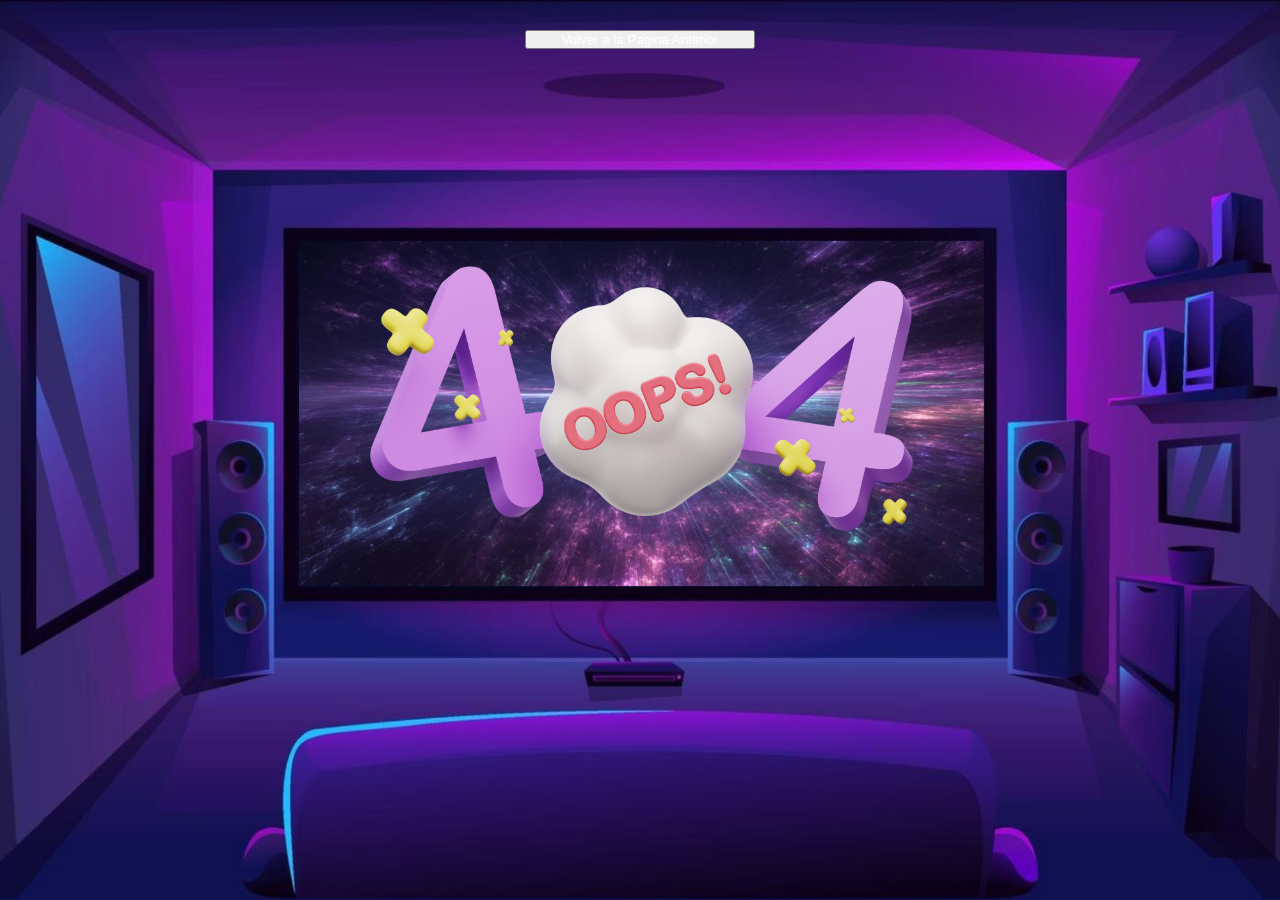
<file: html/error404.html>
<!DOCTYPE html>
<html lang="es">

<head>
    <meta charset="UTF-8" />
    <meta name="viewport" content="width=device-width, initial-scale=1.0" />
    <meta name="author" content="Gustavo Bulacia, Hugo Caro, Yamile Cassen, Pablo Ramallo">
    <meta name="keywords" content="Peliculas, Series, a la carta, alquiler">
    <meta name="description" content="Pagina Web dedicada al alquiler de peliculas y series.">
    <meta name="copyright" content="@Copyright todos los derechos reservados">
    <link href="https://cdn.jsdelivr.net/npm/bootstrap@5.3.2/dist/css/bootstrap.min.css" rel="stylesheet"
        integrity="sha384-T3c6CoIi6uLrA9TneNEoa7RxnatzjcDSCmG1MXxSR1GAsXEV/Dwwykc2MPK8M2HN" crossorigin="anonymous" />
        <link rel="stylesheet" href="https://stackpath.bootstrapcdn.com/font-awesome/4.7.0/css/font-awesome.min.css">
    
    <link rel="stylesheet" href="../css/styles.css" />
    <title>Cine Club</title>
</head>

<body class="fondo-404">
    <header>
        
    </header>
    <main>
        <!-- <br><br><br><br>
        <div class="container text-center">
          <img src="https://codemonkeyjunior.files.wordpress.com/2019/03/mistake-1194670_960_720.png?w=409&h=409" alt="error404" class="img-fluid">
          <div>
            <button type="button" class="btn btn-primary btn-lg"><a href="../index.html" class="a-red">Volver al Inicio</a></button>

        </div>
        </div> -->

       <!--  <div">
            <img src="../images/pagina404.png" alt="" width="100%" height="100%">
           
        </div> -->
        <div class="boton-volver conteiner">
            <button type="button" class="btn btn-primary botn-custom"><a href="../index.html" class="a-red">Volver a la Pagina Anterior</a></button>
        </div>
        
        
    </main>

    

  
      
    </body>

    <script src="https://cdn.jsdelivr.net/npm/bootstrap@5.3.2/dist/js/bootstrap.bundle.min.js"
        integrity="sha384-C6RzsynM9kWDrMNeT87bh95OGNyZPhcTNXj1NW7RuBCsyN/o0jlpcV8Qyq46cDfL"
        crossorigin="anonymous"></script>
</body>

</html>
</file>
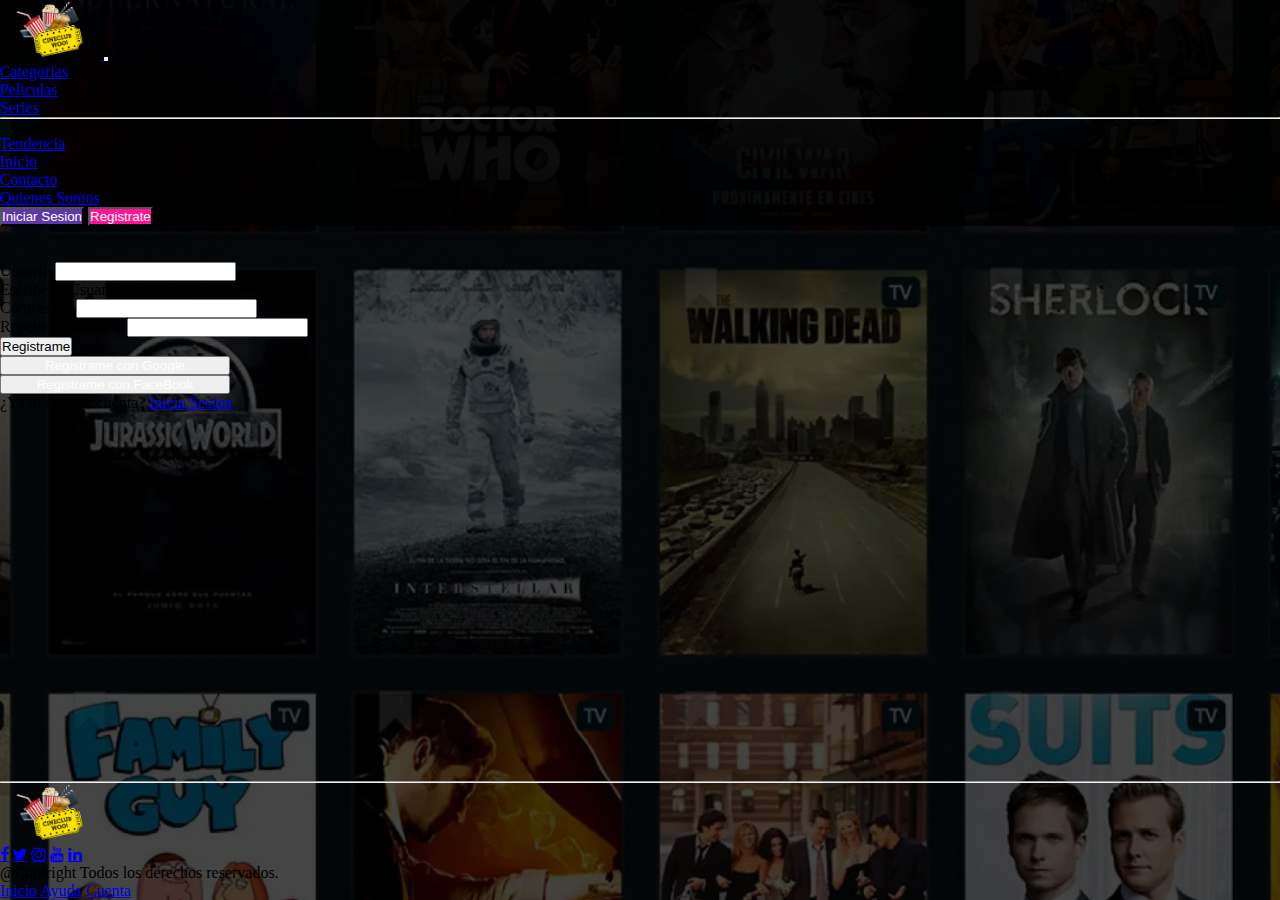
<file: html/Resgistro.html>
<!DOCTYPE html>
<html lang="en">

<head>
  <meta charset="UTF-8">
  <meta name="viewport" content="width=device-width, initial-scale=1.0">
  <title>Resgistro</title>
  <link href="https://cdn.jsdelivr.net/npm/bootstrap@5.3.1/dist/css/bootstrap.min.css" rel="stylesheet"
    integrity="sha384-4bw+/aepP/YC94hEpVNVgiZdgIC5+VKNBQNGCHeKRQN+PtmoHDEXuppvnDJzQIu9" crossorigin="anonymous">
    <link rel="stylesheet" href="https://stackpath.bootstrapcdn.com/font-awesome/4.7.0/css/font-awesome.min.css">
    
  <link rel="stylesheet" href="../css/styles.css">
  <link rel="stylesheet" href="https://cdn.jsdelivr.net/npm/bootstrap-icons@1.10.5/font/bootstrap-icons.css">

</head>

<body class="fondo-registro">
  <header>
    <nav class="navbar navbar-expand-lg styles border-bottom border-body fixed-top" data-bs-theme="dark">
      <div class="d-flex justify-content-between container-fluid">
          <a class="navbar-brand" href="../index.html"> <img
              src="../images/logo.1.png" alt="Logo de pagian web"
              width="100">
          </a>
              
          
          <button class="navbar-toggler" type="button" data-bs-toggle="collapse"
              data-bs-target="#navbarSupportedContent" aria-controls="navbarSupportedContent"
              aria-expanded="false" aria-label="Toggle navigation">
              <span class="navbar-toggler-icon"></span>
          </button>
          <div class="collapse navbar-collapse" id="navbarSupportedContent">
              <ul class="navbar-nav me-auto mb-2 mb-lg-0">
                  <li class="nav-item dropdown">
                      <a class="nav-link dropdown-toggle" href="#" role="button" data-bs-toggle="dropdown"
                          aria-expanded="false">
                          Categorias
                      </a>
                      <ul class="dropdown-menu">
                          <li><a class="dropdown-item" href="./error404.html">Peliculas</a></li>
                          <li><a class="dropdown-item" href="./error404.html">Series</a></li>
                          <li>
                              <hr class="dropdown-divider" />
                          </li>
                          <li>
                              <a class="dropdown-item" href="./error404.html">Tendencia</a>
                          </li>
                      </ul>
                  </li>
                  <li class="nav-item">
                      <a class="nav-link active" aria-current="page" href="../index.html">Inicio</a>
                  </li>
                  <li class="nav-item ">
                      <a class="nav-link" href="./contacto.html">Contacto</a>
                  </li>
                  <li class="nav-item ">
                      <a class="nav-link" href="./sobre_nosotros.html">Quienes Somos</a>
                  </li>

                  
              </ul>
            
              <div>
                  <button type="button" class="btn btn-secondary btn-inicio"><a href="../html/IniciarSesion.html" class="a-red">Iniciar Sesion</a></button>
                  <button type="button" class="btn btn-secondary btn-regist"><a href="../html/Resgistro.html" class="a-red">Registrate</a></button>
              </div>
          </div>
      </div>
  </nav>
  </header>

  <br>
  <br>
  <div class="mt-5"></div>
  <main class="capa-oscura">
    <!-- <div class="text-center my-3">
      <img src="../images/iniciasesion.png"
        alt="foto registro" width="350px" class="img-fluid">

    </div> -->
    <div class="d-flex justify-content-center flex-wrap">
      <div class="mx-2">
        <!-- <img src="https://fotografias.lasexta.com/clipping/cmsimages01/2022/10/05/0FE9DA04-E53C-4A99-8A05-E0EFCF03F67A/sala-cine_98.jpg?crop=953,536,x46,y0&width=1900&height=1069&optimize=low&format=webply" alt="registro" width="380px"
          class="img-fluid mt-5"> -->
      </div>
      <div>
        <div>
          <form class="w-register">
            <div class="mb-3">
              <label for="exampleInputEmail1" class="form-label text-white">Usuario</label>
              <input type="text" class="form-control" id="exampleInputEmail1" aria-describedby="emailHelp" required
                maxlength="25" minlength="2" pattern="[a-zA-Z0-9]{2,25}">
              <div id="emailHelp" class="form-text text-secondary">Escribe tu Usuario.</div>
            </div>
            <div class="mb-3">
              <label for="exampleInputPassword1" class="form-label text-white">Contraseña</label>
              <input type="password" class="form-control" id="exampleInputPassword1" maxlength="50" minlength="8"
                required>
            </div>

            <div class="mb-3">
              <label for="exampleInputPassword1" class="form-label text-white">Repetir Contraseña</label>
              <input type="password" class="form-control" id="exampleInputPassword1" maxlength="50" minlength="8"
                required>
            </div>

            <div class="text-center">
              <button type="submit" class="btn btn-primary">Registrame</button>
            </div>


          </form>

        </div>
      </div>
    </div>
    <div class="text-center mt-2">
      <div class="mb-2"><button type="button" class="btn btn-danger botn-custom"><a href="./Error404.html" class="a-red">Registrame con
        Google</a></button>
      </div>
      <div>
        <button type="button" class="btn btn-primary botn-custom"><a href="./Error404.html" class="a-red">Registrame con
          FaceBook</a></button>
      </div>
       
      <p class="my-5 text-white">¿Ya tienes una cuenta? <a href="./IniciarSesion.html" class="text-success text-decoration-none">Inicia Sesion</a></p>
    </div>
  </main>
  <footer class="mt-5 mb-3 w-100">
    <hr class="mt-3">
      <section>
        <div class="conteiner-fluid text-lg-start mt-5" >
          <img src="../images/logo.1.png" alt="" width="100px">
        </div>
          <div class="container-fluid">
              <div class="row">
                  <div class="col-sm-12 text-sm-center w-100">
                      <a href="./html/error404.html" class="fa fa-facebook p-2" ></a>
                      <a href="./html/error404.html" class="fa fa-twitter p-2" ></a>
                      <a href="./html/error404.html" class="fa fa-instagram p-2" ></a>
                      <a href="./html/error404.html" class="fa fa-youtube p-2" ></a>
                      <a href="./html/error404.html" class="fa fa-linkedin p-2" ></a>
                  </div>
                  <div class="col-sm-12 text-sm-center   text-lg-end mx-auto text-md-center ">
                      <p class="text-white">@Copiright Todos los derechos reservados.</p>
                      <a href="./index.html" class="p-3 text-decoration-none">Inicio</a>
                      <a href="./html/contacto.html" class="p-3 text-decoration-none">Ayuda</a>
                      <a href="./html/IniciarSesion.html" class="p-3 text-decoration-none">Cuenta</a>
                  </div>
              </div>
          </div>
      </section>
  </footer>







  <script src="https://cdn.jsdelivr.net/npm/bootstrap@5.3.1/dist/js/bootstrap.bundle.min.js"
    integrity="sha384-HwwvtgBNo3bZJJLYd8oVXjrBZt8cqVSpeBNS5n7C8IVInixGAoxmnlMuBnhbgrkm"
    crossorigin="anonymous"></script>
</body>

</body>

</html>
</file>
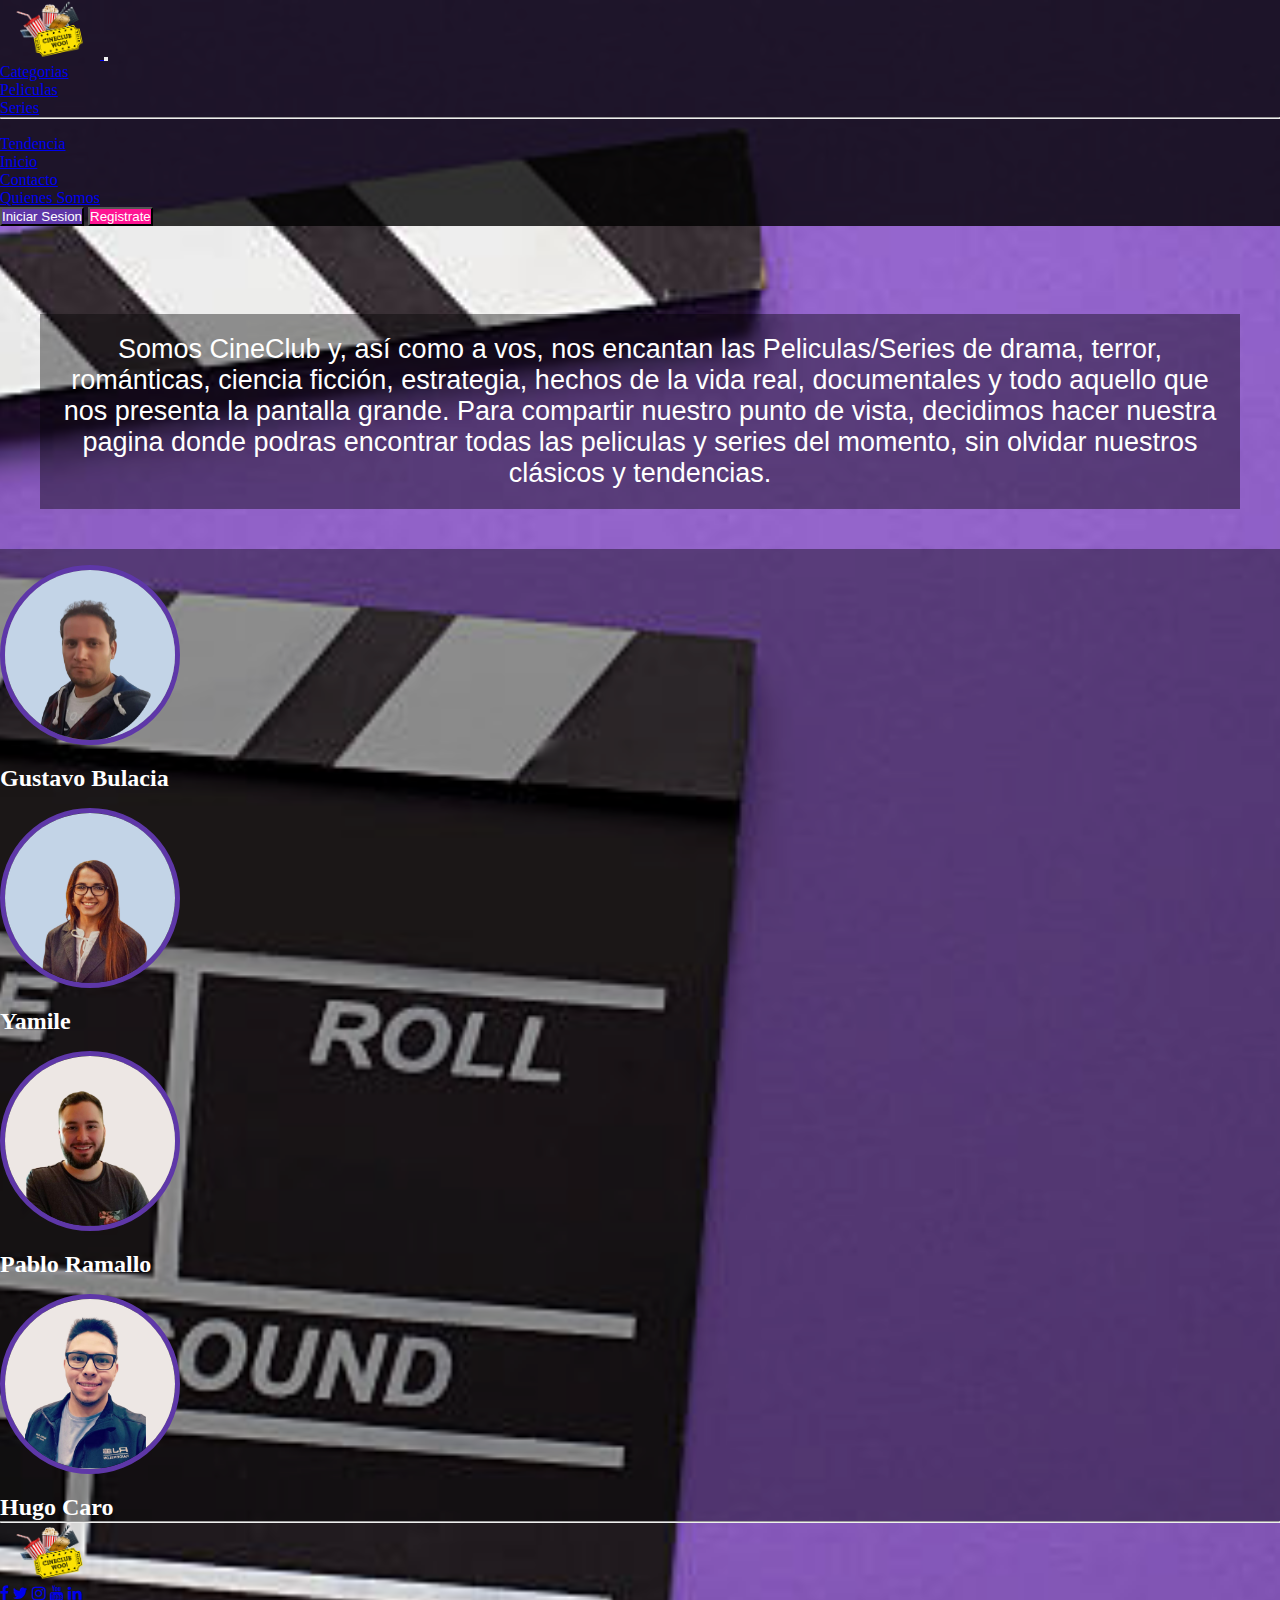
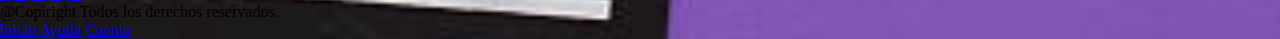
<file: html/sobre_nosotros.html>
<!DOCTYPE html>
<html lang="en">
<head>
    <meta charset="UTF-8">
    <meta name="viewport" content="width=device-width, initial-scale=1.0">
    
    <link href="https://cdn.jsdelivr.net/npm/bootstrap@5.3.2/dist/css/bootstrap.min.css" rel="stylesheet"
        integrity="sha384-T3c6CoIi6uLrA9TneNEoa7RxnatzjcDSCmG1MXxSR1GAsXEV/Dwwykc2MPK8M2HN" crossorigin="anonymous" />
        <link rel="stylesheet" href="https://stackpath.bootstrapcdn.com/font-awesome/4.7.0/css/font-awesome.min.css">
    <link rel="stylesheet" href="../css/styles.css">
    <title>Quienes somos</title>
</head>
<body class="body-sobre-nosotros">
    <header>
        <nav class="navbar navbar-expand-lg styles border-bottom border-body fixed-top" data-bs-theme="dark">
            <div class="d-flex justify-content-between container-fluid">
                <a class="navbar-brand" href="../index.html"> <img
                    src="../images/logo.1.png" alt="Logo de pagian web"
                    width="100">
                </a>
                    
                
                <button class="navbar-toggler" type="button" data-bs-toggle="collapse"
                    data-bs-target="#navbarSupportedContent" aria-controls="navbarSupportedContent"
                    aria-expanded="false" aria-label="Toggle navigation">
                    <span class="navbar-toggler-icon"></span>
                </button>
                <div class="collapse navbar-collapse" id="navbarSupportedContent">
                    <ul class="navbar-nav me-auto mb-2 mb-lg-0">
                        <li class="nav-item dropdown">
                            <a class="nav-link dropdown-toggle" href="#" role="button" data-bs-toggle="dropdown"
                                aria-expanded="false">
                                Categorias
                            </a>
                            <ul class="dropdown-menu">
                                <li><a class="dropdown-item" href="./error404.html">Peliculas</a></li>
                                <li><a class="dropdown-item" href="./error404.html">Series</a></li>
                                <li>
                                    <hr class="dropdown-divider" />
                                </li>
                                <li>
                                    <a class="dropdown-item" href="./error404.html">Tendencia</a>
                                </li>
                            </ul>
                        </li>
                        <li class="nav-item">
                            <a class="nav-link active" aria-current="page" href="../index.html">Inicio</a>
                        </li>
                        <li class="nav-item ">
                            <a class="nav-link" href="./contacto.html">Contacto</a>
                        </li>
                        <li class="nav-item ">
                            <a class="nav-link" href="./sobre_nosotros.html">Quienes Somos</a>
                        </li>

                        
                    </ul>
                  
                    <div>
                        <button type="button" class="btn btn-secondary btn-inicio"><a href="../html/IniciarSesion.html" class="a-red">Iniciar Sesion</a></button>
                        <button type="button" class="btn btn-secondary btn-regist"><a href="../html/Resgistro.html" class="a-red">Registrate</a></button>
                    </div>
                </div>
            </div>
        </nav>
    </header>
    <main>
        <div class="div-padre">
    
            <div class="desarrollo">
    
                <p class="text-p">Somos CineClub y, así como a vos, nos encantan las Peliculas/Series de drama, terror, románticas, ciencia ficción, estrategia, hechos de la vida real, documentales y todo aquello que nos presenta la pantalla grande.
                    Para compartir nuestro punto de vista, decidimos hacer nuestra pagina donde podras encontrar todas las peliculas y series del momento, sin olvidar nuestros clásicos y tendencias. 
                </p>
    
            </div>
        </div>
        <div class="container integrantes mb-4">
            <div class="row justify-content-center text-center">
                    <div class="col-sm-auto col-md-6 col-lg-3">
                        <img src="../images/5.png" width="180" alt="" class="box-img" id="foto">
                        <h2>Gustavo Bulacia</h2>
                        
                    </div>
                    <div class="col-sm-auto col-md-6 col-lg-3">
                        <img src="../images/4.png" width="180" alt="" class="box-img" id="foto">
                        <h2>Yamile </h2>
                        
                    </div>
                    <div class="col-sm-auto col-md-6 col-lg-3">
                        <img src="../images/2.png" width="180" alt="" class="box-img" id="foto">
                        <h2>Pablo Ramallo</h2>
                       
                    </div>
                    <div class="col-sm-auto col-md-6 col-lg-3">
                        <img src="../images/3.png" width="180" alt="" class="box-img" id="foto">
                        <h2>Hugo Caro</h2>
                        
                    </div>
                
            </div>
        </div>
    
    
    
    </main>
    <footer class="mt-5 mb-3 w-100">
        <hr class="mt-3">
          <section>
            <div class="conteiner-fluid text-lg-start mt-5" >
              <img src="../images/logo.1.png" alt="" width="100px">
            </div>
              <div class="container-fluid">
                  <div class="row">
                      <div class="col-sm-12 text-sm-center w-100">
                          <a href="./html/error404.html" class="fa fa-facebook p-2" ></a>
                          <a href="./html/error404.html" class="fa fa-twitter p-2" ></a>
                          <a href="./html/error404.html" class="fa fa-instagram p-2" ></a>
                          <a href="./html/error404.html" class="fa fa-youtube p-2" ></a>
                          <a href="./html/error404.html" class="fa fa-linkedin p-2" ></a>
                      </div>
                      <div class="col-sm-12 text-sm-center   text-lg-end mx-auto text-md-center ">
                          <p class="text-white">@Copiright Todos los derechos reservados.</p>
                          <a href="./index.html" class="p-3 text-decoration-none">Inicio</a>
                          <a href="./html/contacto.html" class="p-3 text-decoration-none">Ayuda</a>
                          <a href="./html/IniciarSesion.html" class="p-3 text-decoration-none">Cuenta</a>
                      </div>
                  </div>
              </div>
          </section>
      </footer>
    <script src="https://cdn.jsdelivr.net/npm/bootstrap@5.3.1/dist/js/bootstrap.bundle.min.js"
    integrity="sha384-HwwvtgBNo3bZJJLYd8oVXjrBZt8cqVSpeBNS5n7C8IVInixGAoxmnlMuBnhbgrkm"
    crossorigin="anonymous"></script>
</body>
</html>
</file>
<file: css/styles.css>
*{
    margin: 0;
    padding: 0;
    box-sizing: border-box;
    
}

body{
    display: flex;
    flex-direction: column;
    min-height: 100vh;
    background: url(../images/descarga.jpg) no-repeat;
    background-size: cover;
    width: 100%;
    background-position: center;
    
}

footer{
    margin-top: auto;
}

/* Sobre Nosotro */

.body-fondo {
	
	background-size: cover;
	width: 100%;
	background-position: center;
}

.body-fondo p, h2{
	color: white;
}

.div-padre {
	display: flex;
	justify-content: center;
	margin: 20px;
	padding: 20px;
	}

.desarrollo {
	display: flex;
	margin-top: 4%;
	padding: 20px;
	width: 100%;
	background: rgba(0, 0, 0, .4);
	color: white;
}

.integrantes img {
	margin: 1rem 0 ;
}

.integrantes{
	background: rgba(0, 0, 0, .4);
}

.text-p {
	text-align: center;
	display: flex;
	font-size: 27px;
	font-family: 'Open Sans', sans-serif;
	color: white;
}

.box-img {
	border-radius: 80%;
	border: 5px solid #5e37a8;
}



.Botones {
    min-width: 700px;
    display: flex;
    justify-content: space-around;


}

.Botones a {
    text-decoration: none;
    font-size: 28px;
    width: 60px;
    height: 60px;
    line-height: 60px;
    text-align: center;
    background: #282828cd;
    color: aliceblue;
    border-radius: 50%;
    box-shadow: 2px 2px 5px rgba(0, 0, 0, .5);
    transition: all .4s ease-in-out;
}

.Botones a:hover {
    transform: scale(1.2);
}

.a-red {
    text-decoration: none;
    color: white;
}

.botn-custom {
    width: 230px;
}

.body-sobre-nosotros {
    background-image: url(../images/body\ sobre\ nosotros\ 2.jpg);
}

.fondo-404 {
    background-image: url(../images/pagina404.png);
}

.fondo-home {
    width: 0;
    padding: 0;
    width: 100%;
    height: 100%;
    background-image: url(https://media.glamour.es/photos/63bd636276b3f00cb18fc1b8/4:3/w_1332,h_999,c_limit/pelisglobos.gif);
}

.styles {
    background-color: rgba(0, 0, 0, .8);
}

.btn-inicio {
background-color: #5e37a8 !important;
}

.btn-regist {
    background-color: deeppink !important;
}

.card-fondo {
    background-color: rgba(0, 0, 0, .6) ;
}
 
.fondo-iniciar-sesion {
    background-image: url(../images/Video\ móvil\ película\ cine\ mudo\ historia\ clásico\ negro\ y\ blanco\ \(Post\ para\ Instagram\).gif);
}

.boton-volver {
    display: block;
    margin: 20px auto;
    padding: 10px 20px;
    font-size: 16px;
    text-align: center;
    text-decoration: none;
   /*  background-color: #007bff; */
    color: #fff;
    border-radius: 5px;
    cursor: pointer;
}

.fondo-registro {
    background-image: url(../images/fondo-registro\ nuevo.png);
}
</file>
